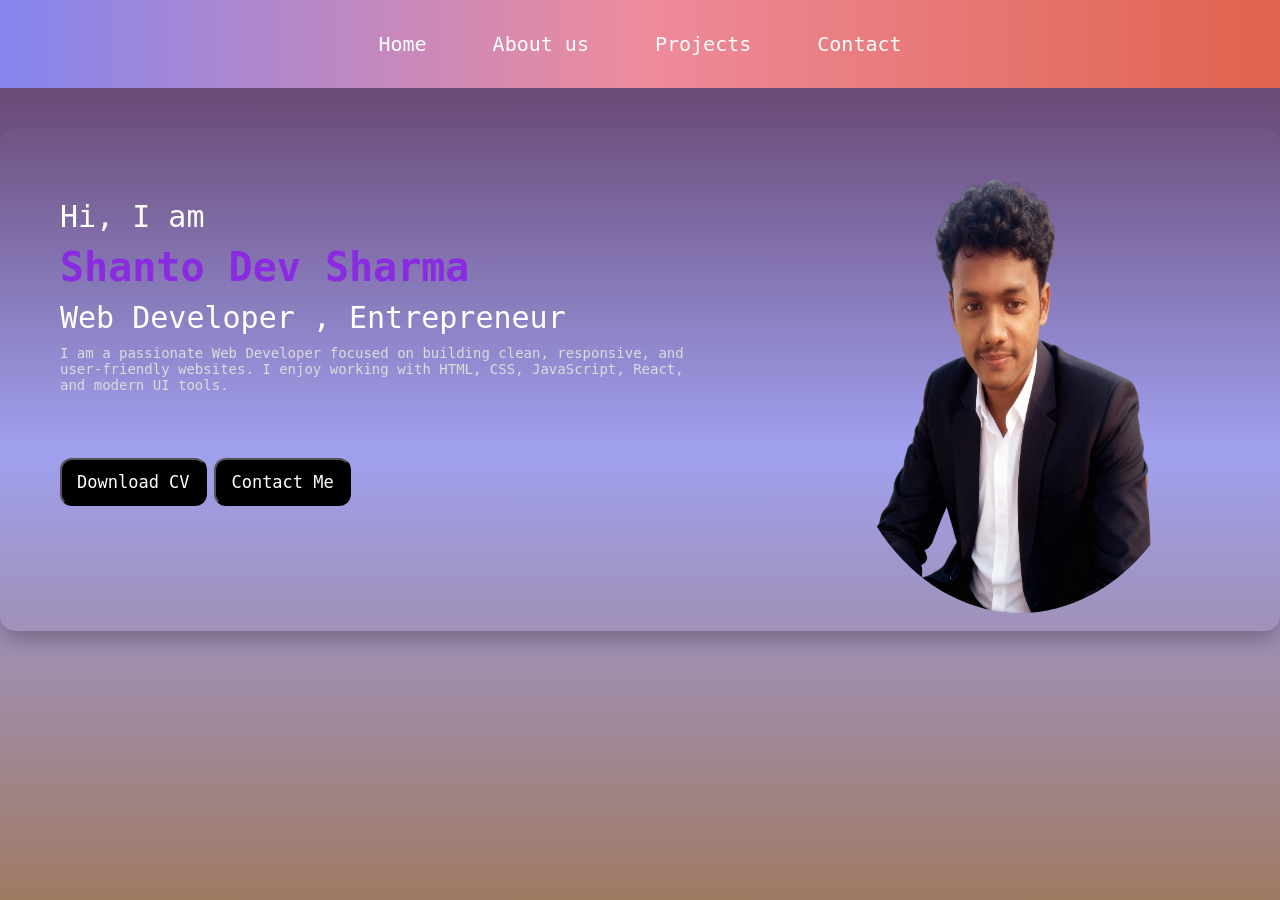
<file: index.html>
<!DOCTYPE html>
<html lang="en">

<head>
    <meta charset="UTF-8">
    <meta name="viewport" content="width=device-width, initial-scale=1.0">
    <link rel="stylesheet" href="style/style.css">
    <title>Portfolio</title>
</head>

<body>
    <header>
        <nav>
            <ul>
                <li><a href="index.html">
                        <span>Home</span>
                        <span class="underline"></span>
                    </a></li>
                <li><a href="about.html" target="_blank">
                        <span>About us</span>
                        <span class="underline"></span>
                    </a></li>
                <li><a href="project.html" target="_blank">
                        <span>Projects</span>
                        <span class="underline"></span></a></li>
                <li><a href="contact.html" target="_blank">
                        <span>Contact</span>
                        <span class="underline"></span></a></li>
            </ul>
        </nav>
    </header>
    <main>
        <section>
            <div class="Info-containter">
                <div class="Information">
                    <h3>Hi, I am</h3>
                    <h2>Shanto Dev Sharma</h2>
                    <h3>Web Developer , Entrepreneur </h3>
                    <p>I am a passionate Web Developer focused on building clean, responsive, and user-friendly
                        websites. I enjoy working with HTML, CSS, JavaScript, React, and modern UI tools.</p>
                    <div class="btn">
                        <a href="CV/cv-project.html" target="_blank"><button>Download CV</button></a>
                        <a href="contact.html" target="_blank"><button>Contact Me</button></a>
                    </div>
                </div>
                <div class="img">
                    <img src="image/Me.png" alt="image" />
                </div>
            </div>
        </section>
    </main>
    <footer>

    </footer>
</body>

</html>
</file>
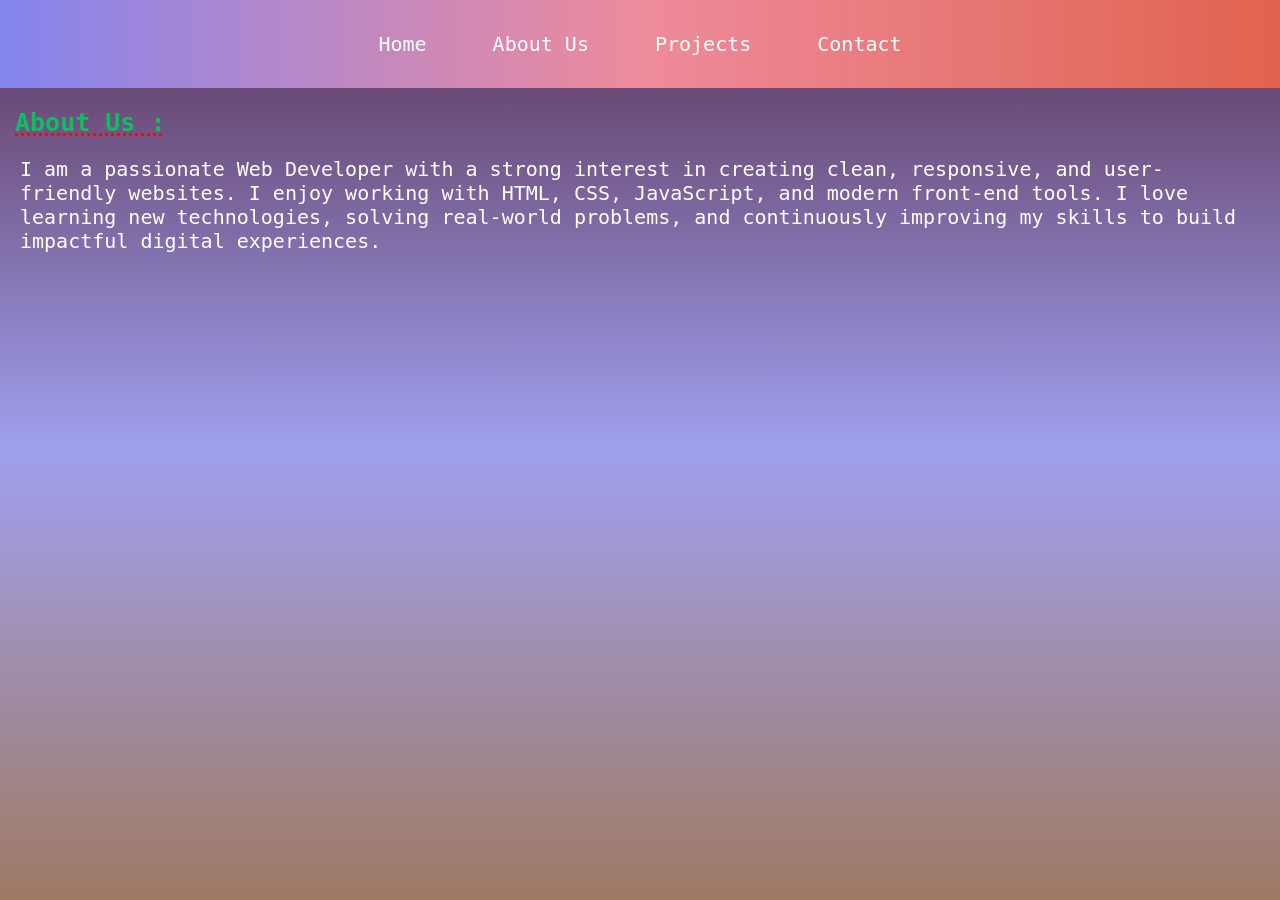
<file: about.html>
<!DOCTYPE html>
<html lang="en">

<head>
    <meta charset="UTF-8">
    <meta name="viewport" content="width=device-width, initial-scale=1.0">
    <link rel="stylesheet" href="style/style.css">
    <title>About us</title>
    <style>
        .about{
            max-width: 1280px;
            margin: 20px auto;
            
        }
        .about h2{
            font-size: 25px;
            margin: 15px;
            text-decoration-line:underline;
            text-decoration-style: dotted;
            text-decoration-color: rgb(238, 9, 9);
            color: rgb(13, 191, 96);
        }
        .about p{
            font-size: 20px;
            margin: 20px;
        }
    </style>
</head>

<body>
    <header>
        <nav>
            <ul>
                <li><a href="index.html">Home</a></li>
                <li><a href="about.html">About Us</a></li>
                <li><a href="project.html">Projects</a></li>
                <li><a href="contact.html">Contact</a></li>
            </ul>
        </nav>
    </header>
    <main>
        <section>
            <div class="about">
                <h2>About Us :</h2>
                <p>I am a passionate Web Developer with a strong interest in creating clean, responsive, and
                    user-friendly websites. I enjoy working with HTML, CSS, JavaScript, and modern front-end tools. I
                    love learning new technologies, solving real-world problems, and continuously improving my skills to
                    build impactful digital experiences.</p>
            </div>
        </section>
    </main>
    <footer>

    </footer>
</body>

</html>
</file>
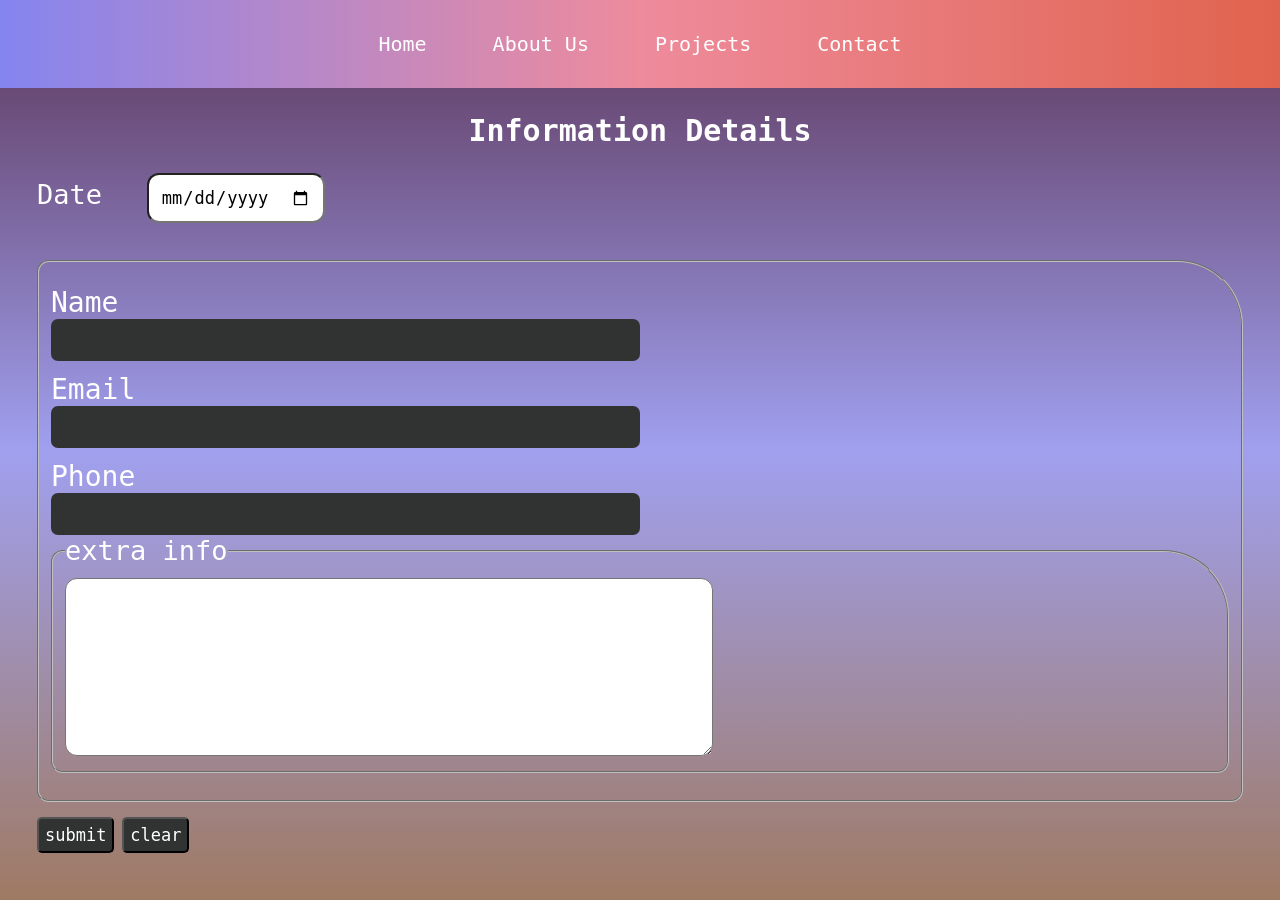
<file: contact.html>
<!DOCTYPE html>
<html lang="en">

<head>
    <meta charset="UTF-8">
    <meta name="viewport" content="width=device-width, initial-scale=1.0">
    <link rel="stylesheet" href="style/style.css">
    <link rel="stylesheet" href="style/contact.css">
    <title>Contact</title>
</head>

<body>
    <header>
        <nav>
            <ul>
                <li><a href="index.html">Home</a></li>
                <li><a href="about.html">About Us</a></li>
                <li><a href="project.html">Projects</a></li>
                <li><a href="contact.html">Contact</a></li>
            </ul>
        </nav>
    </header>
    <main>
        <section>
            <h2>Information Details</h2>
            <div class="date">
                <label for="date">Date</label>
                <input type="date" name="" id="date">
            </div>
            <form>
                <fieldset class="Info">
                    <label for="Name">Name</label>
                    <input type="text" name="info" id="Name" required>
                    <label for="Email">Email</label>
                    <input type="email" name="info" id="Email" required>
                    <!-- <label for="Password">Password</label>
                    <input type="password" name="info" id="Password" required> -->
                    <label for="Phone">Phone</label>
                    <input type="tel" name="info" id="Phone" required>
                    <fieldset>
                        <legend>extra info</legend>
                        <textarea rows="8" cols="60"></textarea>
                    </fieldset>
                </fieldset>
                <input type="submit" value="submit">
                <input type="reset" value="clear">
            </form>
        </section>
    </main>
    <footer>

    </footer>
</body>

</html>
</file>
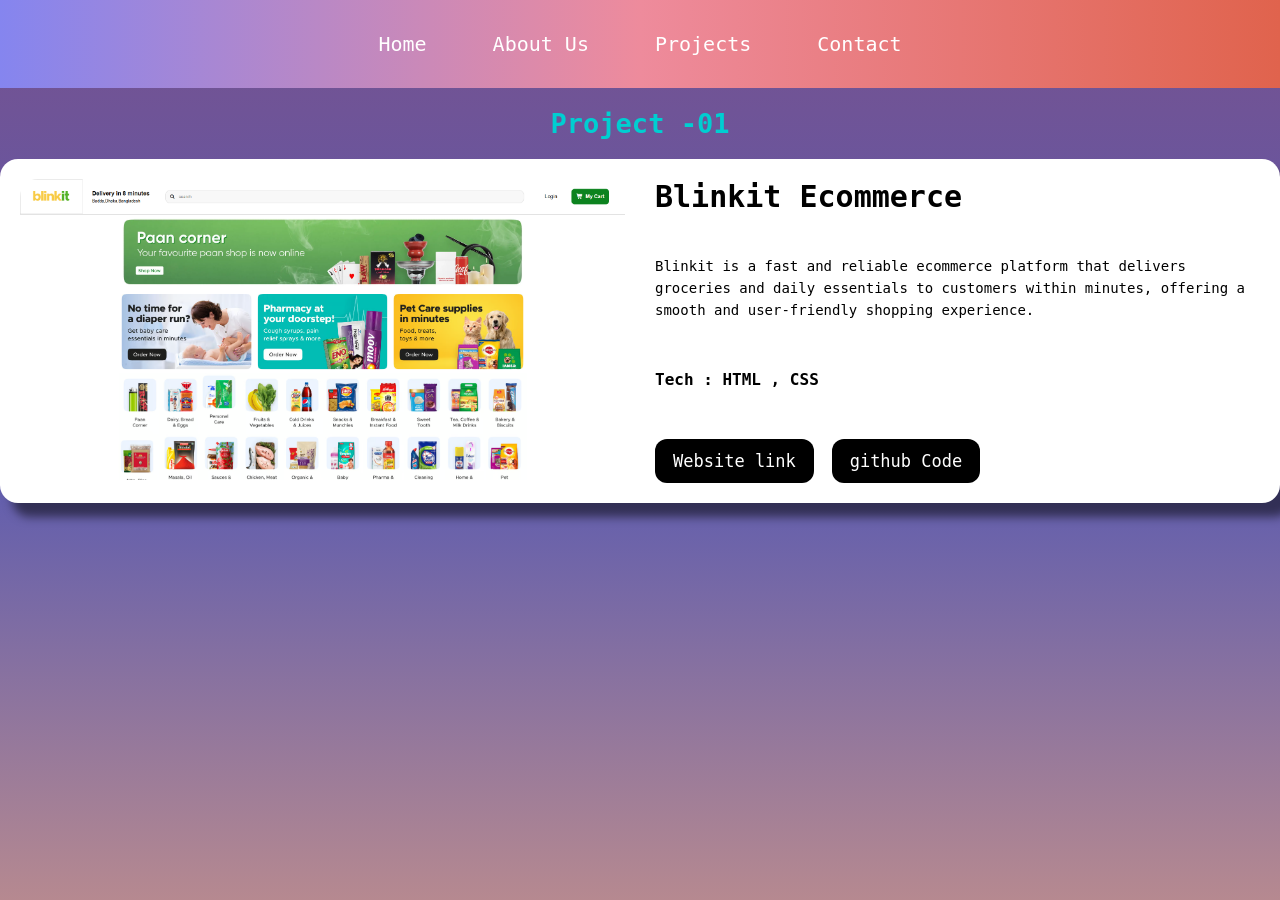
<file: project.html>
<!DOCTYPE html>
<html lang="en">
<head>
    <meta charset="UTF-8">
    <meta name="viewport" content="width=device-width, initial-scale=1.0">
    <link rel="stylesheet" href="style/style.css">
    <link rel="stylesheet" href="style/project.css">
    <title>Projects</title>
</head>
<body>
    <header>
        <nav>
            <ul>
                <li><a href="index.html">Home</a></li>
                <li><a href="about.html">About Us</a></li>
                <li><a href="project.html">Projects</a></li>
                <li><a href="contact.html">Contact</a></li>
            </ul>
        </nav>
    </header>
    <main>
        <section>
            <h3>Project -01</h3>
            <div class="container">
                <div class="img">
                    <img src="image/blinkit.png" alt="Project-images"/>
                </div>
                <div class="info">
                    <h2>Blinkit Ecommerce</h2>
                    <p>Blinkit is a fast and reliable ecommerce platform that delivers groceries and daily essentials to customers within minutes, offering a smooth and user-friendly shopping experience.</p>
                    <p class="p"><strong>Tech : </strong> HTML , CSS</p>
                    <div class="link">
                        <a href="https://shanto2575.github.io/blinkit-project/">Website link</a>
                        <a href="https://github.com/shanto2575/blinkit-project/blob/main/index.html">github Code</a>
                    </div>
                </div>
            </div>
        </section>
    </main>
    <footer>

    </footer>
</body>
</html>
</file>
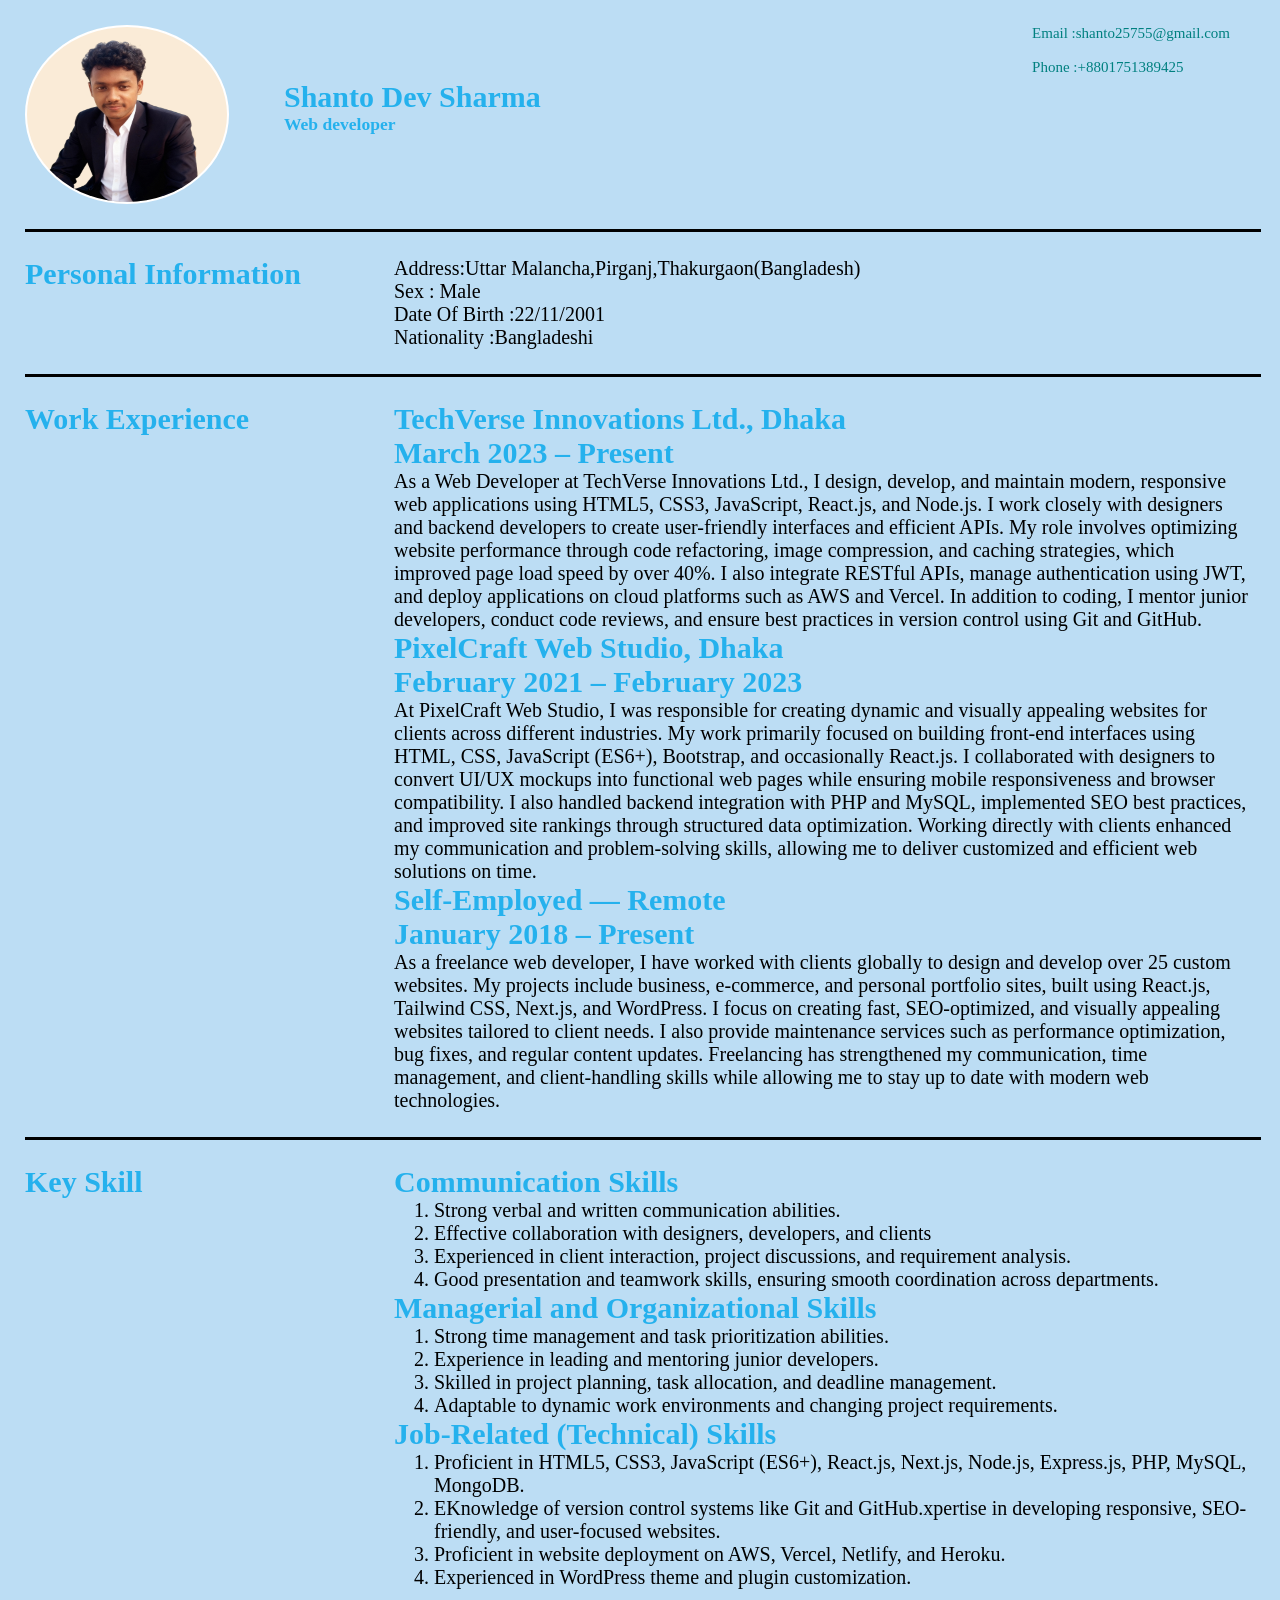
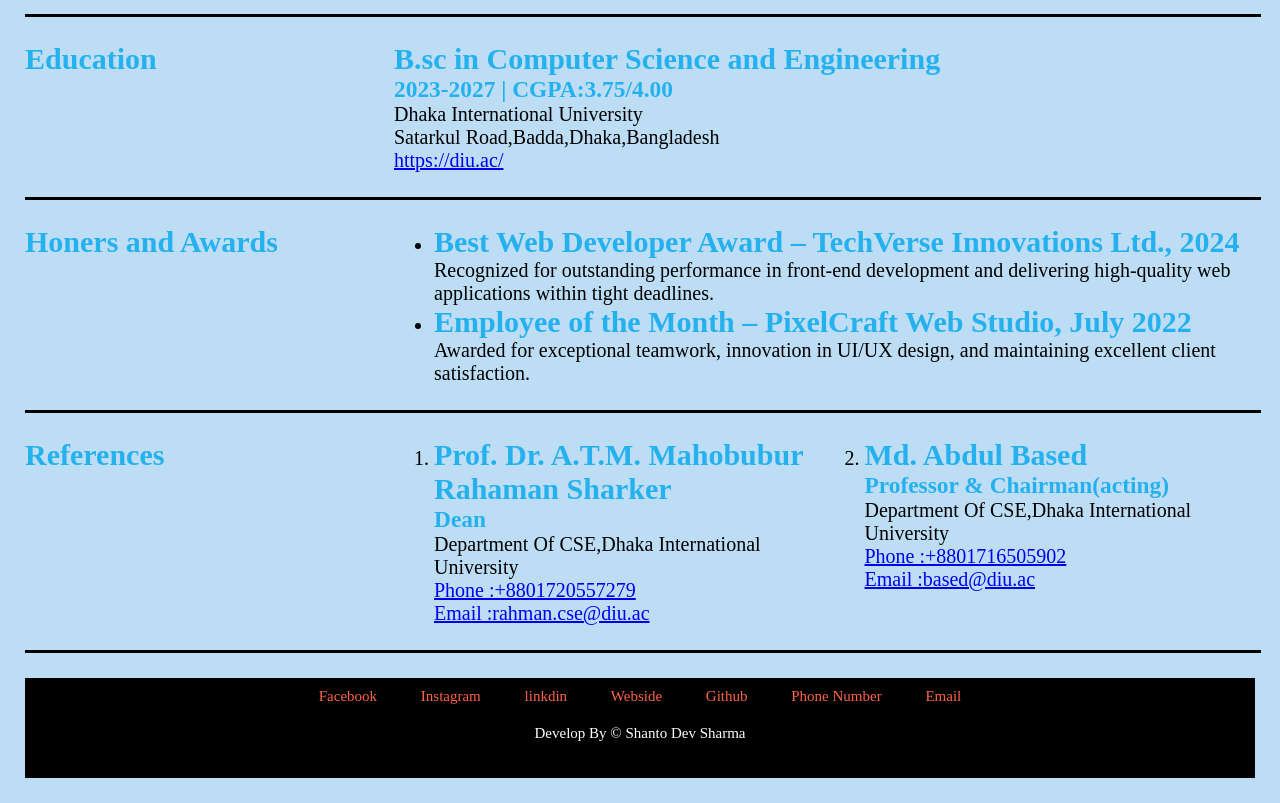
<file: CV/cv-project.html>
<!DOCTYPE html>
<html lang="en">
        <head>
            <meta charset="UTF-8">
            <meta name="viewport" content="width=device-width,initial-scale=1.0">
            <title> CV</title>
            <link rel="stylesheet" href="cv-project.css">
        </head>
        <body >
        <div class="container">

            <!-- Header Contact -->
            <header>
                <img class="image" src="../image/Me.png" alt="profile image">
                <div class="bio">
                    <h1>Shanto Dev Sharma</h1>
                    <h3>Web developer</h3>
                </div>
                <div class="header-contact">
                    <p><a href="mailto:shanto25755@gmail.com">Email :shanto25755@gmail.com</a></p><br>
                    <p><a href="tel:+8801751389425">Phone :+8801751389425</a></p>
                </div>
                
            </header>
            <div class="div-clear"></div>
            <hr>

            <!-- personal Information -->
            <main>
                <section id="personal-info">
                    <div class="content">
                        <div class="left-div">
                            <h2>Personal Information</h2>
                        </div>
                        <div class="right-div">
                            <p>Address:Uttar Malancha,Pirganj,Thakurgaon(Bangladesh)</p>
                            <p>Sex : Male</p>
                            <p>Date Of Birth :22/11/2001</p>
                            <p>Nationality :Bangladeshi</p>
                    </div>
                    </div>
                </section>
                <hr class="common-hr">
                <hr>

                <!-- Work experience -->
                <section id="experience">
                    <div class="content2">
                        <div class="work1">
                            <h2>Work Experience</h2>
                        </div>
                        <div class="work2">
                            <h2>TechVerse Innovations Ltd., Dhaka</h2>
                            <h2>March 2023 – Present</h2>
                            <p>As a Web Developer at TechVerse Innovations Ltd., I design, develop, and maintain modern, responsive web applications using HTML5, CSS3, JavaScript, React.js, and Node.js. I work closely with designers and backend developers to create user-friendly interfaces and efficient APIs. My role involves optimizing website performance through code refactoring, image compression, and caching strategies, which improved page load speed by over 40%. I also integrate RESTful APIs, manage authentication using JWT, and deploy applications on cloud platforms such as AWS and Vercel. In addition to coding, I mentor junior developers, conduct code reviews, and ensure best practices in version control using Git and GitHub.</p>
                        </div>
                            <div class="work3">
                            <h2>PixelCraft Web Studio, Dhaka</h2>
                            <h2>February 2021 – February 2023</h2>
                            <p>At PixelCraft Web Studio, I was responsible for creating dynamic and visually appealing websites for clients across different industries. My work primarily focused on building front-end interfaces using HTML, CSS, JavaScript (ES6+), Bootstrap, and occasionally React.js. I collaborated with designers to convert UI/UX mockups into functional web pages while ensuring mobile responsiveness and browser compatibility. I also handled backend integration with PHP and MySQL, implemented SEO best practices, and improved site rankings through structured data optimization. Working directly with clients enhanced my communication and problem-solving skills, allowing me to deliver customized and efficient web solutions on time.</p>
                        </div> 
                        <div>
                            <div class="work4">
                            <h2>Self-Employed — Remote</h2>
                            <h2>January 2018 – Present</h2>
                            <p>As a freelance web developer, I have worked with clients globally to design and develop over 25 custom websites. My projects include business, e-commerce, and personal portfolio sites, built using React.js, Tailwind CSS, Next.js, and WordPress. I focus on creating fast, SEO-optimized, and visually appealing websites tailored to client needs. I also provide maintenance services such as performance optimization, bug fixes, and regular content updates. Freelancing has strengthened my communication, time management, and client-handling skills while allowing me to stay up to date with modern web technologies.</p>
                        </div>
                        </div>
                    </div>
                </section>
                <hr class="common-hr">
                <hr>
                <!-- key skill -->
                <section id="skill">
                    <div class="skill-content">
                        <div class="key-skill">
                            <h2>Key Skill</h2>
                        </div>
                        <div class="key-skill1">
                            <h2>Communication Skills</h2>
                            <ol>
                                <li>Strong verbal and written communication abilities.</li>
                                <li>Effective collaboration with designers, developers, and clients</li>
                                <li>Experienced in client interaction, project discussions, and requirement analysis.</li>
                                <li>Good presentation and teamwork skills, ensuring smooth coordination across departments.</li>
                            </ol>   
                        </div>
                        <div class="key-skill2">
                            <h2>Managerial and Organizational Skills</h2>
                            <ol>
                                <li>Strong time management and task prioritization abilities.</li>
                                <li>Experience in leading and mentoring junior developers.</li>
                                <li>Skilled in project planning, task allocation, and deadline management.</li>
                                <li>Adaptable to dynamic work environments and changing project requirements.</li>
                            </ol>
                        </div>
                        <div class="key-skill3">
                            <h2>Job-Related (Technical) Skills</h2>
                            <ol>
                                <li>Proficient in HTML5, CSS3, JavaScript (ES6+), React.js, Next.js, Node.js, Express.js, PHP, MySQL, MongoDB.</li>
                                <li>EKnowledge of version control systems like Git and GitHub.xpertise in developing responsive, SEO-friendly, and user-focused websites.</li>
                                <li>Proficient in website deployment on AWS, Vercel, Netlify, and Heroku.</li>
                                <li>Experienced in WordPress theme and plugin customization.</li>
                            </ol>
                        </div>
                    </div>
                </section>
                <hr class="common-hr">
                <hr>

                <!-- Education -->
                <section id="Education">
                    <div class="student">
                        <div class="student1">
                            <h2>Education</h2>
                        </div>
                        <div class="student2">
                            <h2>B.sc in Computer Science and Engineering</h2>
                            <h3>2023-2027 | CGPA:3.75/4.00</h3>
                            <p>Dhaka International University</p>
                            <p>Satarkul Road,Badda,Dhaka,Bangladesh</p>
                            <a href="https://diu.ac/">https://diu.ac/</a>
                        </div>
                    </div>
                </section>
                <hr class="common-hr">
                <hr>

                <!-- Honers and Awards -->
                <section id="Honers-and-Awards">
                    <div class="Honers">
                        <div class="awards">
                            <h2>Honers and Awards</h2>
                        </div>
                        <div class="awards1">
                            <ul>
                                <li>
                                    <h2>Best Web Developer Award – TechVerse Innovations Ltd., 2024</h2>
                                    <p>Recognized for outstanding performance in front-end development and delivering high-quality web applications within tight deadlines.</p>
                                </li>
                                
                            </ul>
                            
                        </div>
                        <div class="awards2">
                            <ul>
                                <li>
                                    <h2>Employee of the Month – PixelCraft Web Studio, July 2022</h2>
                                    <p>Awarded for exceptional teamwork, innovation in UI/UX design, and maintaining excellent client satisfaction.</p>
                                </li>
                            
                            </ul>
                            
                        </div>
                    </div>
                </section>
                <hr class="common-hr">
                <hr>

                <!-- References -->
                <section id="Reference">
                    <div class="Reference1">
                        <div class="Reference2">
                            <h2>References</h2>
                        </div>
                        <div class="Reference3">
                            <ol>
                                <li>
                                <h2>Prof. Dr. A.T.M. Mahobubur Rahaman Sharker</h2>
                                <h3>Dean</h3>
                                <p>Department Of CSE,Dhaka International University</p>
                                <a href="tel:+8801720557279">Phone :+8801720557279</a><br>
                                <a href="mailto:rahman.cse@diu.ac">Email :rahman.cse@diu.ac</a>
                                </li>
                            </ol>
                        </div>
                        <div class="Reference4">
                            <ol start="2">
                                <li><h2>Md. Abdul Based</h2>
                                <h3>Professor & Chairman(acting)</h3>
                                <p>Department Of CSE,Dhaka International University</p>
                                <a href="tel:+8801716505902">Phone :+8801716505902</a><br>
                                <a href="mailto:based@diu.ac">Email :based@diu.ac</a>
                                </li>
                            </ol>
                        </div>
                        
                    </div>
                </section>
                <hr class="common-hr">
                <hr>
            </main>
            <!-- footer start -->
            <footer>
                <div id="footer-contact">
                    
                        <a href="https://www.facebook.com/" target="_blank">Facebook</a>
                        <a href="https://www.instagram.com/" target="_blank">Instagram</a>
                        <a href="https://www.linkedin.com/" target="_blank">linkdin</a>
                        <a href="https://www.w3schools.com/" target="_blank">Webside</a>
                        <a href="https://github.com/" target="_blank">Github</a>
                        <a href="tel:+8801751389425" target="_blank">Phone Number</a>
                        <a href="mailto:shanto2575@gmail.com" target="_blank">Email</a>
                        <p> Develop By &copy; Shanto Dev Sharma</p>
                    
                </div>
            </footer>
            </div>
        </body>
</html>
</file>
<file: style/style.css>
*{
    box-sizing: border-box;
    padding: 0;
    margin: 0;
    font-family: monospace;
}
body,html{
    height: 100%;
    color:white;
    background:linear-gradient(to top,rgb(159, 122, 99),rgb(160, 160, 239),rgb(92, 53, 88));
    
}
nav{
    max-width: 100%;
    background: linear-gradient(to right,rgb(133, 133, 239),rgb(238, 139, 156) , rgb(224, 99, 77));
}
nav ul{
    display: flex;
    justify-content: center;
    gap: 12px;
}
nav ul li{
    margin: 15px;
    padding: 17px 12px;
    list-style: none;
}
nav ul li a{
    position: relative;
    color:white;
    font-size: 20px;
    text-decoration: none;
}
nav ul li a:hover{
    color:red;
    cursor: pointer;
}

nav ul li a .underline{
    position: absolute;
    width: 0;
    left: 0;
    bottom: -6px;
    height: 3px;
    background-color:darkred;
    transition:width 0.5s ease;
}
nav ul li a:hover .underline{
    width: 100%;
}



/* heroSection */
.Info-containter{
    border-radius: 15px;
    max-width: 1280px;
    display: flex;
    justify-content: space-around;
    margin: 40px auto;
    box-shadow: 0 10px 20px rgba(0,0,0,0.25);
    
}
.Info-containter:hover{
    box-shadow: 0 10px 20px rgba(0,0,0,0.55);
}
.Info-containter .Information {
    display: flex;
    flex-direction: column;
    justify-content: center;
    gap:10px;
    width: 50%;
    
}
.Info-containter .Information h2{
    font-size: 40px;
    color:blueviolet
}
.Info-containter .Information h3{
    font-weight: 300;
    font-size: 30px;
}
.Info-containter .Information p{
    font-size: 14px;
    color:gainsboro;
}

.btn button{
    padding: 12px 15px;
    margin: 55px 0;
    font-size:17px;
    border-radius: 12px;
    background-color:black;
    color: white;
    transition:transform 0.5 ease;
}
.btn button:hover{
    cursor: pointer;
    transform:scaleX(.9);
}

.Info-containter .img img{
    padding: 15px;
    border-radius: 50%;
    width: 400px;
    height: 500px;
}
</file>
<file: style/contact.css>
section h2{
    text-align: center;
    margin: 25px;
    font-size:30px;
}
.date label{
    padding:0 25px ;
    margin: 0 12px;
    font-size: 27px;
}
.date input{
    padding: 12px;
    font-size: 17px;
    border-radius: 12px;
    outline: none;
}
form{
    padding: 12px;
    margin:25px;
}
form fieldset{
    border-radius: 12px;
    border-top-right-radius: 66px;
    padding: 12px;
    margin-bottom: 15px;
}
form .Info label{
    display: block;
    margin-top: 12px;
    font-size: 28px;
}
form .Info input{
    height: 42px;
    width: 50%;
    border-radius: 7px;
    outline: none;
    border: transparent;
    padding: 12px;
    font-size: 17px;
}
form fieldset legend{
    font-size: 27px;
}
form fieldset textarea{
    border-radius: 12px;
    font-size: 17px;
    padding: 8px;
    outline: none;
}
form input{
    padding: 6px;
    font-size: 17px;
    border-radius: 5px;
    background-color: rgb(49, 50, 50);
    color:white;
    cursor: pointer;
}
</file>
<file: style/project.css>
*{
    margin: 0;
    padding: 0;
    box-sizing: border-box;
    font-family: monospace;
}

body{
    background: linear-gradient(to top, rgb(182, 137, 144), rgb(90, 90, 176), rgb(118, 82, 143));
    color: black;
}


section h3{
    text-align: center;
    font-size: 27px;
    margin: 20px;
    color: darkturquoise;
}


.container{
    max-width: 1280px;
    margin: 0 auto;
    display: flex;
    gap: 30px;
    padding: 20px;
    background-color: #fff;
    box-shadow: 12px 14px 10px rgba(0,0,0,0.5);
    border-radius: 18px;
}


.container .img{
    width: 50%;
}

.container .img img{
    width: 100%;
    height: auto;
    border-radius: 18px;
}


.container .info{
    width: 50%;
    display: flex;
    flex-direction: column;
    justify-content: space-between;
}

.container .info h2{
    font-size: 30px;
    margin-bottom: 10px;
}

.container .info p{
    font-size: 14px;
    line-height: 1.6;
    margin-bottom: 15px;
}

.container .info .p{
    font-size: 16px;
    font-weight: bold;
}


.container .info .link a{
    display: inline-block;
    padding: 12px 18px;
    margin-right: 10px;
    border-radius: 12px;
    text-decoration: none;
    font-size: 17px;
    background-color: black;
    color: white;
    transition: all 0.3s ease;
}

.container .info .link a:hover{
    background-color: white;
    color: black;
    border: 1px solid black;
}


@media (max-width: 768px){
    section h3{
        font-size: 22px;
        color: rgb(230, 51, 179);
    }

    .container{
        flex-direction: column;
        text-align: center;
    }

    .container .img,
    .container .info{
        width: 100%;
    }

    .container .info{
        text-align: left;
    }

    .container .info h2{
        font-size: 22px;
    }

    .container .info .link a{
        font-size: 1rem;
        margin: 10px 5px;
    }
}
</file>
<file: CV/cv-project.css>
*{
    margin:0;
}
body{
    background-color:rgb(119, 123, 124);
    font-family:Garamond, serif;
    font-size:15px;
}
.container{
    max-width:1500px;
    background-color:rgb(188, 221, 244);
    margin:0 auto;
    padding:25px;
}
.image{
    width:200px;
    height:175px;
    border:2px solid white;
    border-radius:50%;
    float:left;
    background-color:antiquewhite;
}
.bio{
    float:left;
    padding:55px;
}
h1,h2,h3,h4,h5,h6{
    color:rgb(37, 177, 237);
}

/* Header contact */
.header-contact{
    float:right;
}
.header-contact a{
    text-decoration:none;
    padding:25px;
    font-weight:solid bold;
    color:teal;
}
.header-contact a:hover{
    color:tomato;
    text-decoration:underline;
}
.div-clear{
    clear:both;
}
hr{
    width:100%;
    border:solid black 3px;
    margin:25px auto;
    border-bottom:none;
}

/* personal contact */
.personal-info{
    margin-left:100px;
}
#personal-info{

}
.content{
    font-size:20px;

}
.left-div{
    width:30%;
    float:left

}
.right-div{
    width:70%;
    float:left;

}
.common-hr{
    border: rgb(163, 156, 156) 0.1px;
    width:100%;
    margin:20px auto;
    border-bottom:none;
}

/* work experience */
#experience{

}
.content2{
    font-size:20px;

}
.work1{
    width:30%;
    float:left;
}
.work2{
    width:70%;
    float:left;
}
.work3{
    width:70%;
    float:right;
}
.work4{
    width:70%;
    float:right;
}

/* key skill */
#skill{
    
}
.skill-content{
    font-size:20px;

}
.key-skill{
    width:30%;
    float:left;
}
.key-skill1{
    width:70%;
    float:right;
}
.key-skill2{
    width:70%;
    float:right;
}
.key-skill3{
    width:70%;
    float:right;
}

/* Education */
#Education{
    
}
.student{
    font-size:20px;

}
.student1{
    width:30%;
    float:left;
}
.student2{
    width:70%;
    float:right;
}
.student2 a:hover{
    color:tomato;
}

/* Honers and Awards */
#Honers-and-Awards{
    
}
.Honers{
    font-size:20px;

}
.awards{
    width:30%;
    float:left;
}
.awards1{
    width:70%;
    float:right;
}
.awards2{
    width:70%;
    float:right;
}

/* Reference */
#Honers-and-Awards{
    
}
.Reference{

}
.Reference1{
    font-size:20px;
}
.Reference2{
    width:30%;
    float:left;
}
.Reference3{
    width:35%;
    float:left;
}
.Reference3 a:hover{
    color:tomato;
}
.Reference4{
    width:35%;
    float:left;
}
.Reference4 a:hover{
    color:tomato;
}

/* footer contact */
#footer-contact{
    background-color:black;
    text-align:center;
    padding:10px;
    height:80px;
}
#footer-contact a{
    color:tomato;
    text-decoration:none;
    margin:20px;
}
#footer-contact a:hover{
    color:green;
    text-decoration:underline;
}
#footer-contact p{
    color:white;
    margin:20px;
}
</file>
